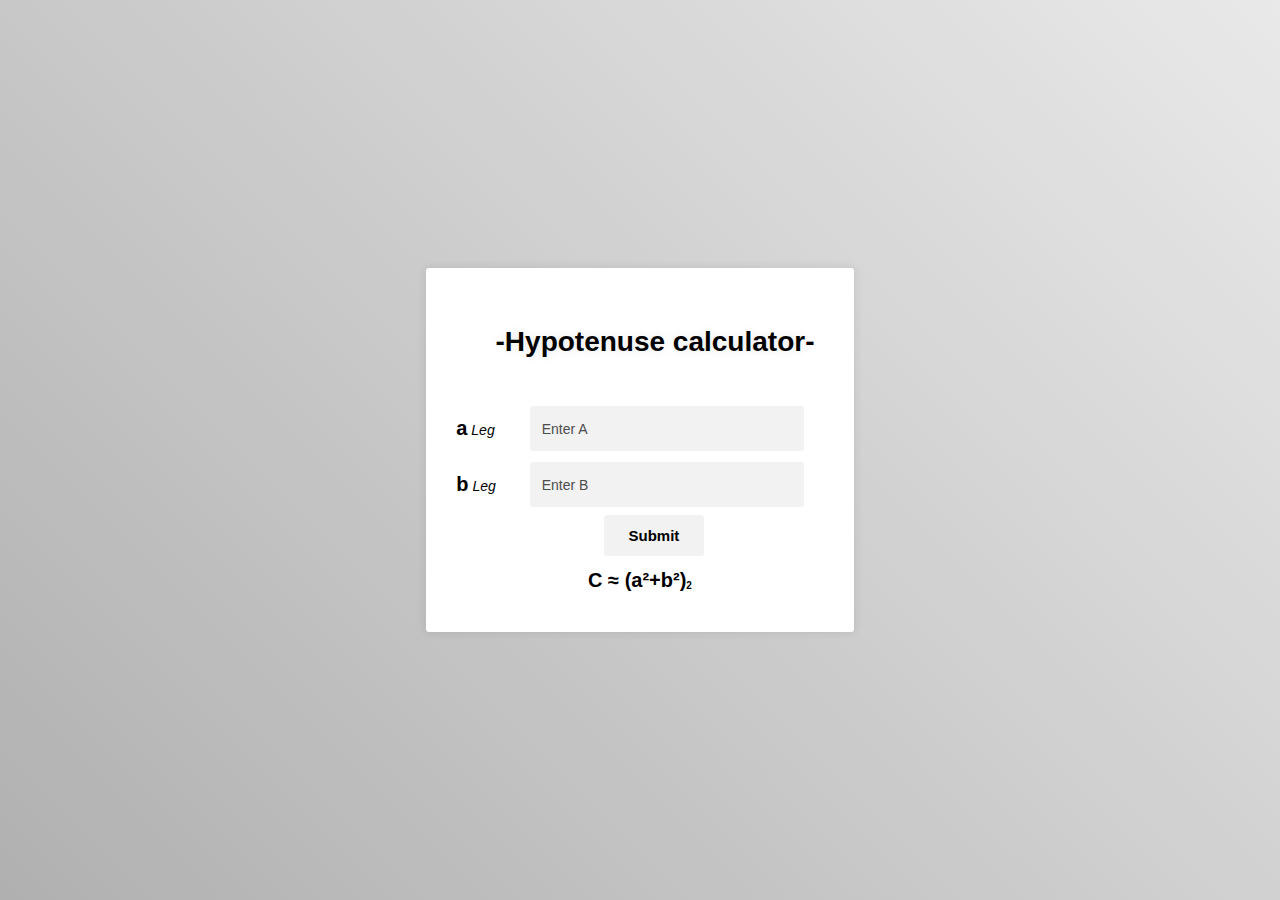
<file: index.html>
<!DOCTYPE html>
<html lang="en">
<head>
    <meta charset="UTF-8">
    <meta http-equiv="X-UA-Compatible" content="IE=edge">
    <meta name="viewport" content="width=device-width, initial-scale=1.0">
    <title>Some small programs</title>
    <link rel="stylesheet" href="style.css">
    <link rel="preconnect" href="https://fonts.googleapis.com">
    <link rel="preconnect" href="https://fonts.gstatic.com" crossorigin>
    <link href="https://fonts.googleapis.com/css2?family=Edu+VIC+WA+NT+Beginner:wght@400;600&display=swap" rel="stylesheet">
</head>
<body>
    <div class="container">
        
        <!-- Hypotnuse calculator practice program -->
        <section>
            <div class="content">
                
                <div class="wrapper">
                    <h1 class="hypotnuseH1">-Hypotenuse calculator-</h1>
                    <div class="inputAB">
                        <div class="inputA">
                            <label for="aText"><strong>a</strong> <em>Leg</em></label>
                            <input type="text"  onfocus="this.value=''" inputmode="numeric" pattern="[0-9]" placeholder="Enter A" id="aText">
                        </div>
                        <div class="inputB">
                            <label for="bText"><strong>b</strong> <em >Leg</em></label>
                            <input type="text"  onfocus="this.value=''" inputmode="numeric" pattern="[0-9]"  placeholder="Enter B" id="bText">
                        </div>
                    </div>
                    <div class="btn">
                        <button type="button" id="submitButton">Submit</button>
                        <label id="cLabel">C &#8776; (a&sup2+b&sup2)<span>2</span></label>
                    </div>

                </div>
            </div>
        </section>

        <!-- Counter program -->
        <section>
            <div class="content">
                <h1>-Counter-</h1>
                <label id="countLabel">0</label>
                <button id="decreaseBtn">decrease</button>
                <button id="resetBtn">reset</button>
                <button id="increaseBtn">increase</button> 
            </div>
        </section>

        <!-- Random number generator -->
        <section>
            <div class="content">
                <h1>-Random number generator-</h1>
                <label id="xLabel">0-</label>
                <label id="zLabel">0-</label>
                <label id="yLabel">0</label>
                <button type="button" id="rollBtn">roll</button>
            </div>
        </section>

        <!-- Number Guessing Game -->
        <section>
            <div class="content">
                <h1>-Number Guessing-</h1>  
                <p2 id="guessP">Pick a # between 1-10</p2>        
                <label for="guessInput">Enter your guess:</label>
                <input id="guessInput">
                <input type="submit" id="guessBtn"> 
                <label id="guessAnswer"></label>
            </div>
        </section>

        <!-- Clock program -->
        <section>
            <div class="content">
                <h1>Clock</h1>
                <label id="myClockLabel"></label>
            </div>
        </section>

        <!-- Stopwach program -->
        <section>
            <div class="content">
                <h1>Stopwach program</h1>
                <div id="timeContainer">
                    <label id="timeDisplay">00:00:00:00</label><br>
                    <button id="startButton" class="timerBtn">Start</button>
                    <button id="pauseButton" class="timerBtn">Pause</button>
                    <button id="resetButton" class="timerBtn">Reset</button>
                </div>
            </div>
        </section>

        <!-- Rock Paper Scissors game -->
        <section>
            <div class="content">
                <h1>Rock Paper Scissors game</h1>
                <div id="rpsGame">
                    <h1 id="playerText">Player: </h1>
                    <h1 id="computerText">Computer: </h1>
                    <h1 id="resultText">Result: </h1>

                    <button class="choiceBtn">✊</button>
                    <button class="choiceBtn">✋</button>
                    <button class="choiceBtn">✌️</button> 
                </div>
            </div>
        </section>
    </div>




    
    <script src="index.js"></script>
</body>
</html>
</file>
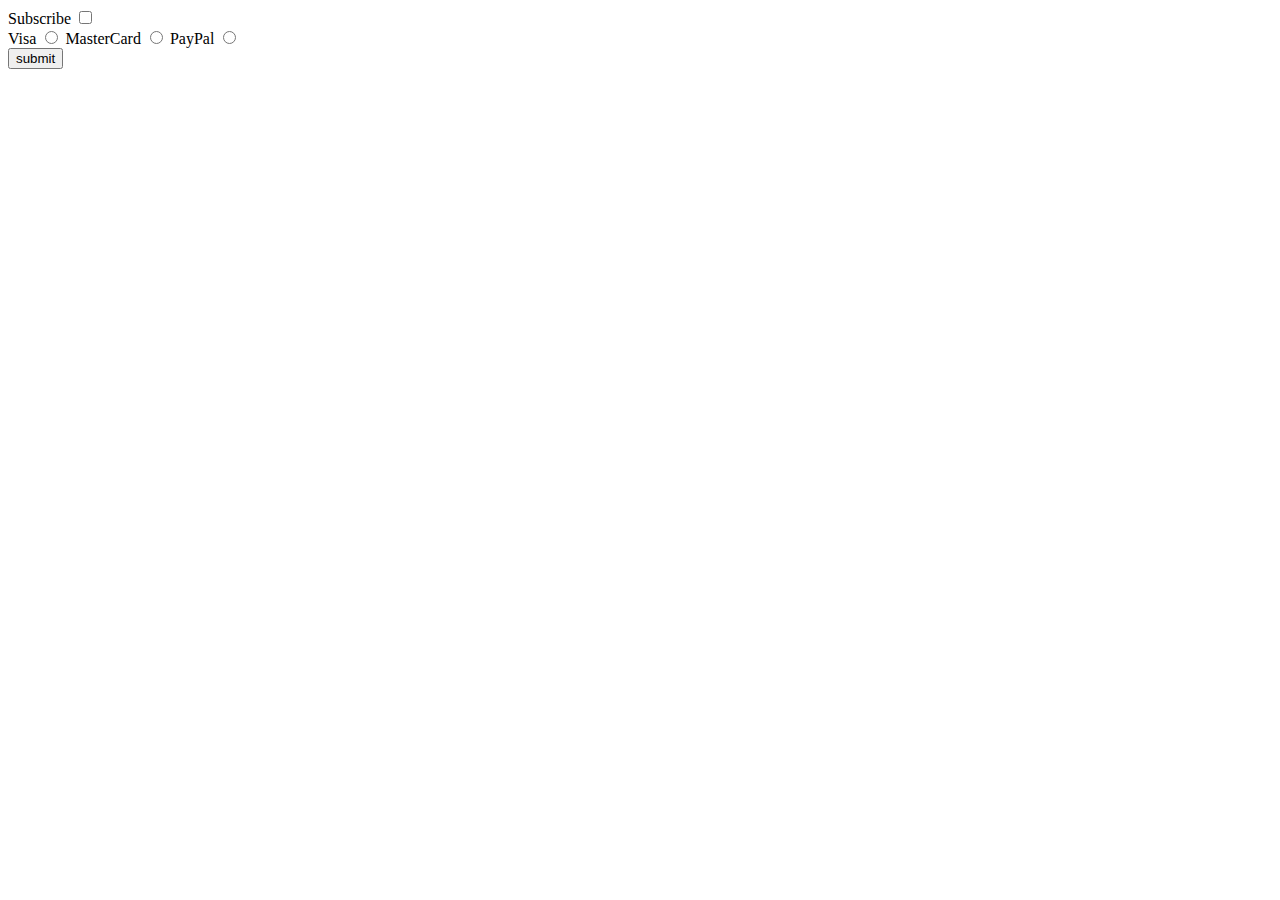
<file: Checked property/index.html>
<!DOCTYPE html>
<html lang="en">
<head>
    <meta charset="UTF-8">
    <meta http-equiv="X-UA-Compatible" content="IE=edge">
    <meta name="viewport" content="width=device-width, initial-scale=1.0">
    <title>Checked property</title>
</head>
<body>
        <div>
            <label for="checkBox" id="CheckBoxLabel">Subscribe</label>
            <input type="checkbox" id="checkBox"><br>
        </div>
        <div>
            <label for="visaBtn" id="CheckBoxLabel">Visa</label>
            <input type="radio" name="card" id="visaBtn">
            <label for="masterBtn" id="CheckBoxLabel">MasterCard</label>
            <input type="radio" name="card" id="masterBtn">
            <label for="paypalBtn" id="CheckBoxLabel">PayPal</label>
            <input type="radio" name="card" id="paypalBtn"><br>
        </div>
        <div>
            <button id="submitBtn">submit</button><br>
        </div>
        <div>
            <label id="subscribeLabel"></label><br>
        </div>
        <div>
            <label id="paymentLabel"></label>
        </div>

    <script src="index.js"></script>
</body>
</html>
</file>
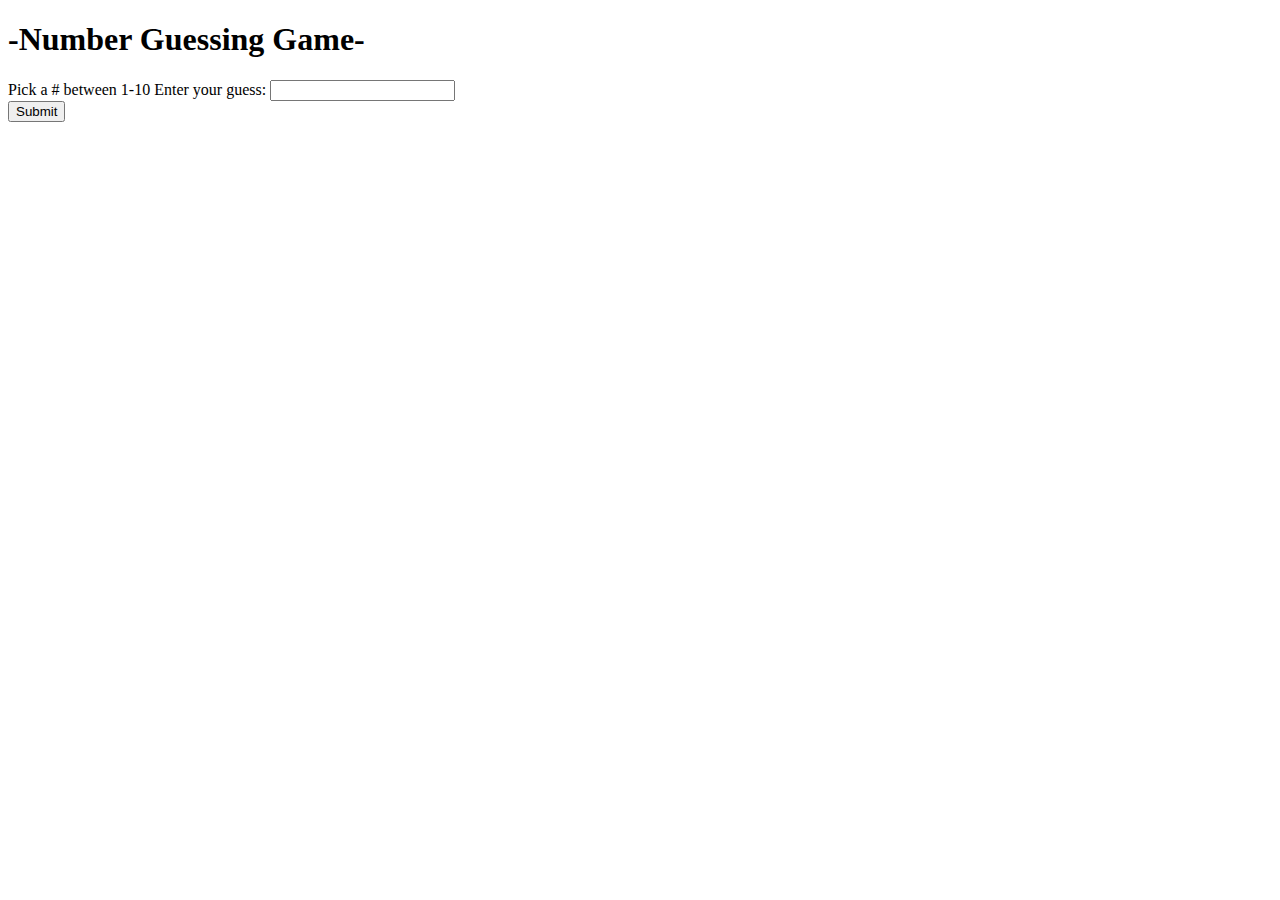
<file: Number Guessing Game/index.html>
<!DOCTYPE html>
<html lang="en">
<head>
    <meta charset="UTF-8">
    <meta http-equiv="X-UA-Compatible" content="IE=edge">
    <meta name="viewport" content="width=device-width, initial-scale=1.0">
    <title>Number Guessing Game</title>
</head>
<body>
    <h1>-Number Guessing Game-</h1>  
    <p2 id="guessP">Pick a # between 1-10</p2>        
    <label for="guessInput">Enter your guess:</label>
    <input id="guessInput"><br>
    <input type="submit" id="guessBtn"> 
    <label id="guessAnswer"></label>


    <script src="index.js"></script>
</body>
</html>
</file>
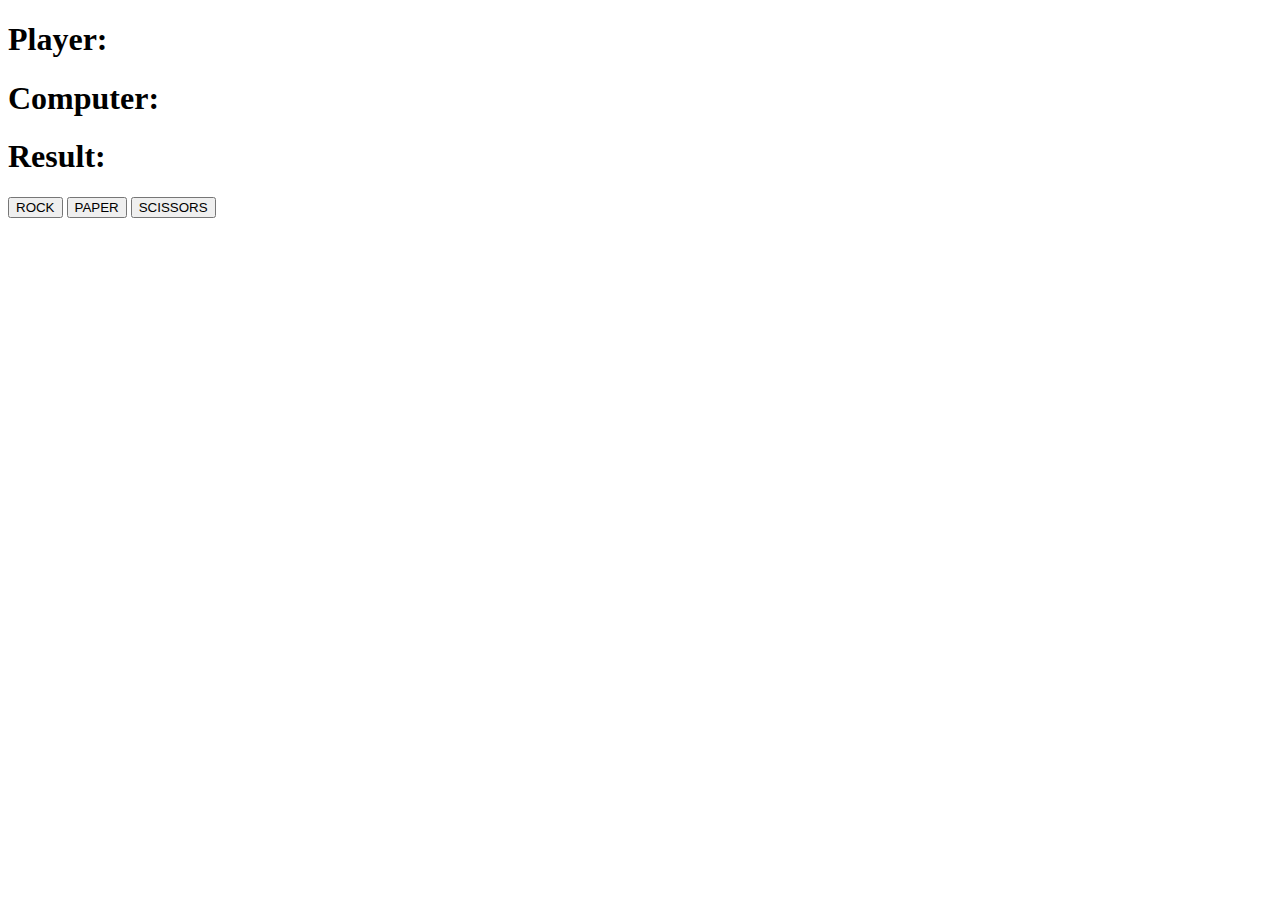
<file: Rock Paper Scissors game/index.html>
<!DOCTYPE html>
<html lang="en">
<head>
    <meta charset="UTF-8">
    <meta http-equiv="X-UA-Compatible" content="IE=edge">
    <meta name="viewport" content="width=device-width, initial-scale=1.0">
    <title>Rock Paper Scissors game</title>
</head>
<body>
    <h1 id="playerText">Player: </h1>
    <h1 id="computerText">Computer: </h1>
    <h1 id="resultText">Result: </h1>

    <button class="choiceBtn">ROCK</button>
    <button class="choiceBtn">PAPER</button>
    <button class="choiceBtn">SCISSORS</button>
    
    <script src="index.js"></script>
</body>
</html>
</file>
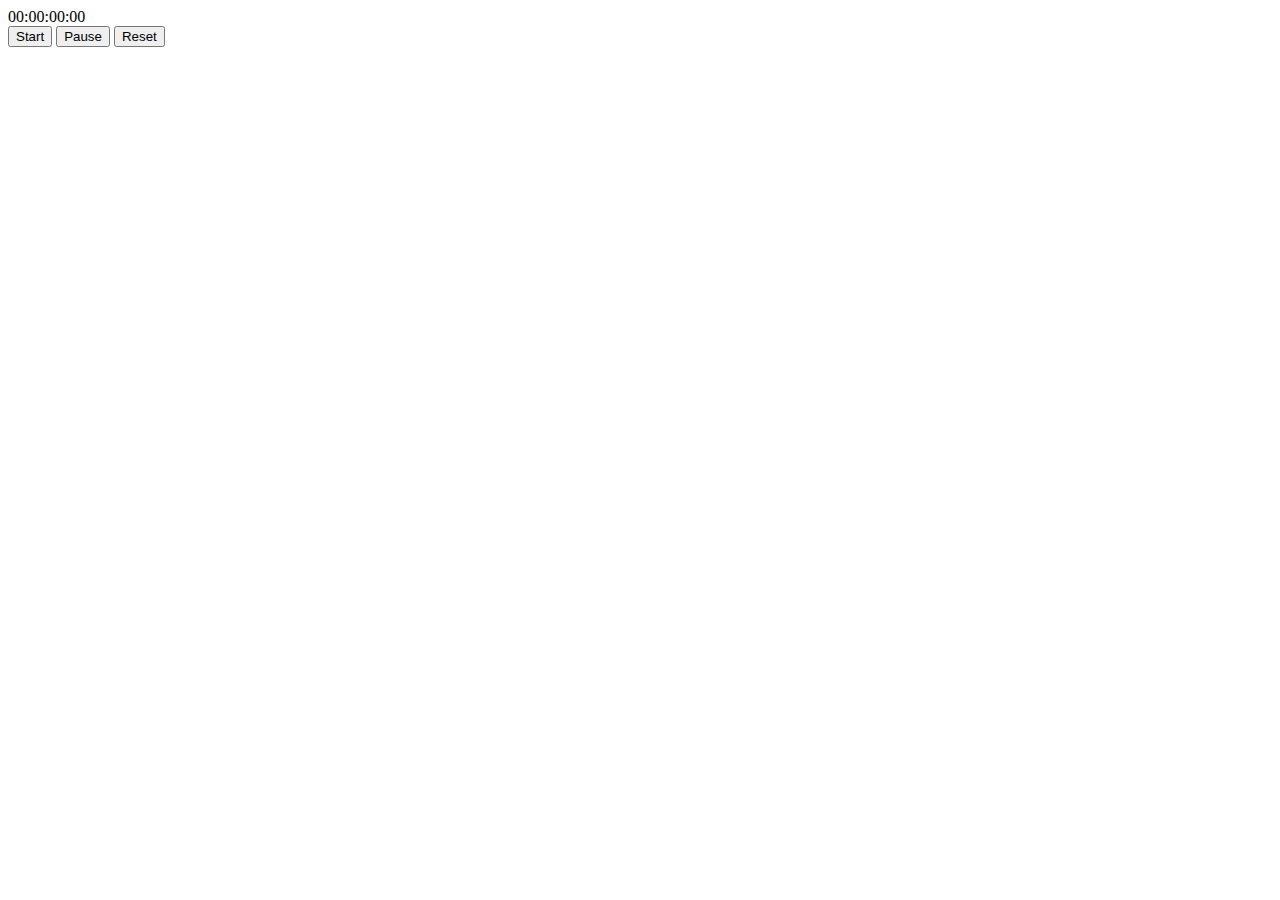
<file: stopwatch program/index.html>
<!DOCTYPE html>
<html lang="en">
<head>
    <meta charset="UTF-8">
    <meta http-equiv="X-UA-Compatible" content="IE=edge">
    <meta name="viewport" content="width=device-width, initial-scale=1.0">
    <title>Stopwach program</title>
</head>
<body>
    <label id="timeDisplay">00:00:00:00</label><br>
    <button id="startBtn" class="timerBtn">Start</button>
    <button id="pauseBtn" class="timerBtn">Pause</button>
    <button id="resetBtn" class="timerBtn">Reset</button>

    
    <script src="index.js"></script>
</body>
</html>
</file>
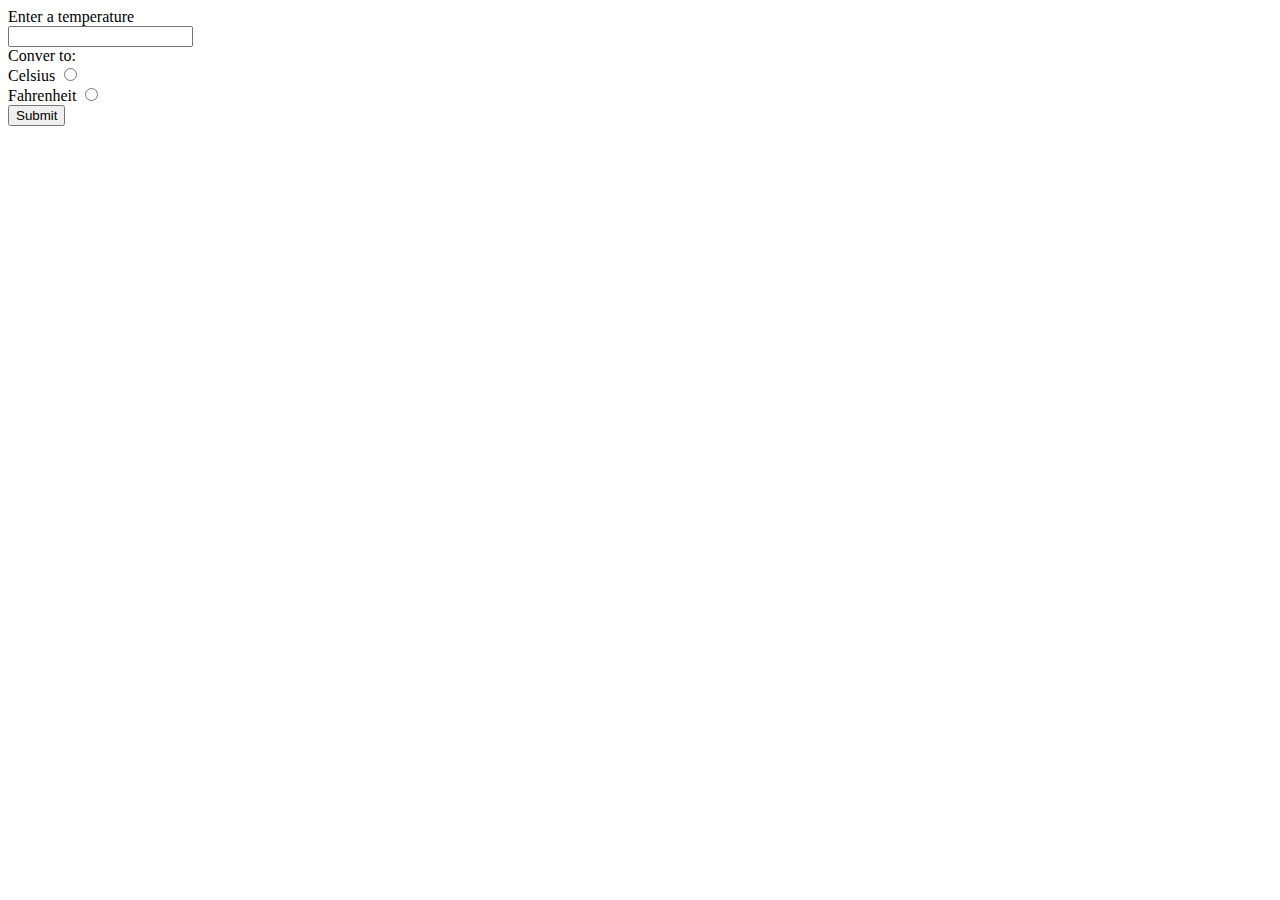
<file: Temperature conversion program/index.html>
<!DOCTYPE html>
<html lang="en">
<head>
    <meta charset="UTF-8">
    <meta http-equiv="X-UA-Compatible" content="IE=edge">
    <meta name="viewport" content="width=device-width, initial-scale=1.0">
    <title>Temperature conversion program</title>
</head>
<body>
    <label>Enter a temperature</label><br>
    <input type="text" id="tempInput"><br>
    <label>Conver to: </label><br>
    <label for="celsiusBtn">Celsius</label>
    <input type="radio" name="tempRadio" id="celsiusBtn"><br>
    <label for="fahrenheitBtn">Fahrenheit</label>
    <input type="radio" name="tempRadio" id="fahrenheitBtn"><br>
    <button id="tempBtn">Submit</button><br>
    <label id="tempLabel"></label>


    <script src="index.js"></script>
</body>
</html>
</file>
<file: style.css>
body {
    width: 100vw;
    height: 100vh;
    margin: 0px;
    padding: 0px;
    font-family: Arial, Helvetica, sans-serif;
}

.container {
    width: 100%;
    height: 100%;
    scroll-snap-type: y mandatory;
    overflow-y: scroll;
}

.container section {
    display: flex;
    justify-content: center;
    align-items: center;
    width: 100vw;
    height: 100vh;
    scroll-snap-align: start;
}

.container section:nth-child(1) {
    display: flex;
    justify-content: center;
    align-items: center;
    background: linear-gradient(-135deg, #e9e9e9, #b0b0b0);
    font-size: 14px;
}

.wrapper {
    min-width: 150px;
    height: auto;
    background: #fff;
    padding: 40px;
    padding-left: 70px;
    border-radius: 3px;
    box-shadow: 0px 0px 10px rgba(0, 0, 0, 0.1);
}
.wrapper h1 {
    margin-bottom: 50px;
    text-shadow: 0px 0px 10px rgba(0, 0, 0, 0.1);
    -webkit-appearance: none;
    -ms-appearance: none;
    -moz-appearance: none;
    appearance: none;
    outline: none;
}
.wrapper .inputAB strong {
    font-size: 20px;
    margin-left: -50px;
}
/* input A */
.wrapper .inputA {
    height: 40px;
    width: 100%;
    position: relative;
    display: flex;
    justify-content: center;
    align-items: center;
    margin-bottom: 16px;
}
.wrapper .inputA input {
    border: none;
    -webkit-appearance: none;
    -ms-appearance: none;
    -moz-appearance: none;
    appearance: none;
    background: #f2f2f2;
    padding: 12px;
    border-radius: 3px;
    width: 250px;
    outline: none;
    font-size: 18px;
    font-weight: bold;
}
.wrapper .inputA input:focus::placeholder {
    color: transparent;
}
.wrapper .inputA input::placeholder {
    font-size: 14px;
    font-weight:lighter;
    color: rgb(77, 76, 76);
    transition: color 0.2s ease;
}

/* input B */
.wrapper .inputB {
    height: 40px;
    width: 100%;
    position: relative;
    display: flex;
    justify-content: center;
    align-items: center;
}
.wrapper .inputB input {
    border: none;
    -webkit-appearance: none;
    -ms-appearance: none;
    -moz-appearance: none;
    appearance: none;
    background: #f2f2f2;
    padding: 12px;
    border-radius: 3px;
    width: 250px;
    outline: none;
    font-size: 18px;
    font-weight: bold;
}
.wrapper .inputB input:focus::placeholder {
    color: transparent;
}
.wrapper .inputB input::placeholder {
    font-size: 14px;
    font-weight:lighter;
    color: rgb(77, 76, 76);
    transition: color 0.3s ease;
}

.wrapper .btn {
    text-align: center;
}
.wrapper .btn button {
    border: none;
    background: #f2f2f2;
    padding: 12px;
    border-radius: 3px;
    width: 100px;
    font-weight: bold;
    font-size: 15px;
    display: flex;
    justify-content: center;
    align-items: center;
    margin-left: 34%;
    margin-top: 11px;
    margin-bottom: 13px;
    transition: color 0.3s ease;
}
.wrapper .btn button:hover {
    color: rgb(60, 60, 60);
    cursor: pointer;
    box-shadow: 0px 0px 3px 0 rgba(0, 0, 0, 0);
}
.wrapper .btn button:active {
    /* font-size: 14px; */
    color: rgb(188, 188, 188);
    transition: color 0.3s ease;
}

.wrapper .btn label {
    margin-top: 20px;
    border: none;
    -webkit-appearance: none;
    -ms-appearance: none;
    -moz-appearance: none;
    appearance: none;
    outline: none;
    font-size: 20px;
    font-weight: 700;
    margin-left: -30px;
}
.wrapper .btn label span{
        font-size: 0.5em;
        line-height: 1.2em;
        vertical-align: bottom;
        position: relative;
}

#timeContainer{
    text-align: center;
    border: 3px solid;
    border-radius: 25px;
    background-color: #222222;
}
#timeDisplay{
    font-size: 53px;
    padding: 18px;
    color: #40c437;
    font-family: consolas, monospace;
}
.timerBtn{
    width: 80px;
    height: 30px;
    border: 3px solid;
    border-radius: 12px;
    background-color: #333333;
    color: white;
    cursor: pointer;
    font-family: consolas, monospace;
    margin-bottom: 5px;
    transition: all 0.3s;
}
.timerBtn:hover{
    opacity: 0.6;
}
.timerBtn:active{
    opacity: 0.4;
}

.choiceBtn{
    background: none;
    border: none;
    outline: none;
    cursor: pointer;
    font-size: 40px;
    transition: 100ms;
}
.choiceBtn:hover{
    transform: scale(1.2);
}
.choiceBtn:active{
    transform: scale(1.1);
}
#rpsGame{
    font-family: cursive, "Permanent Marker", 'Edu VIC WA NT Beginner';
    border: 0;
    border-radius: 25px;
    padding: 10px;
    text-align: center;
    background: linear-gradient(-135deg, #f1f0f0, #f5f5f5);
    box-shadow: 0px 0px 4px rgba(0, 0, 0, 0.2);
}
</file>
